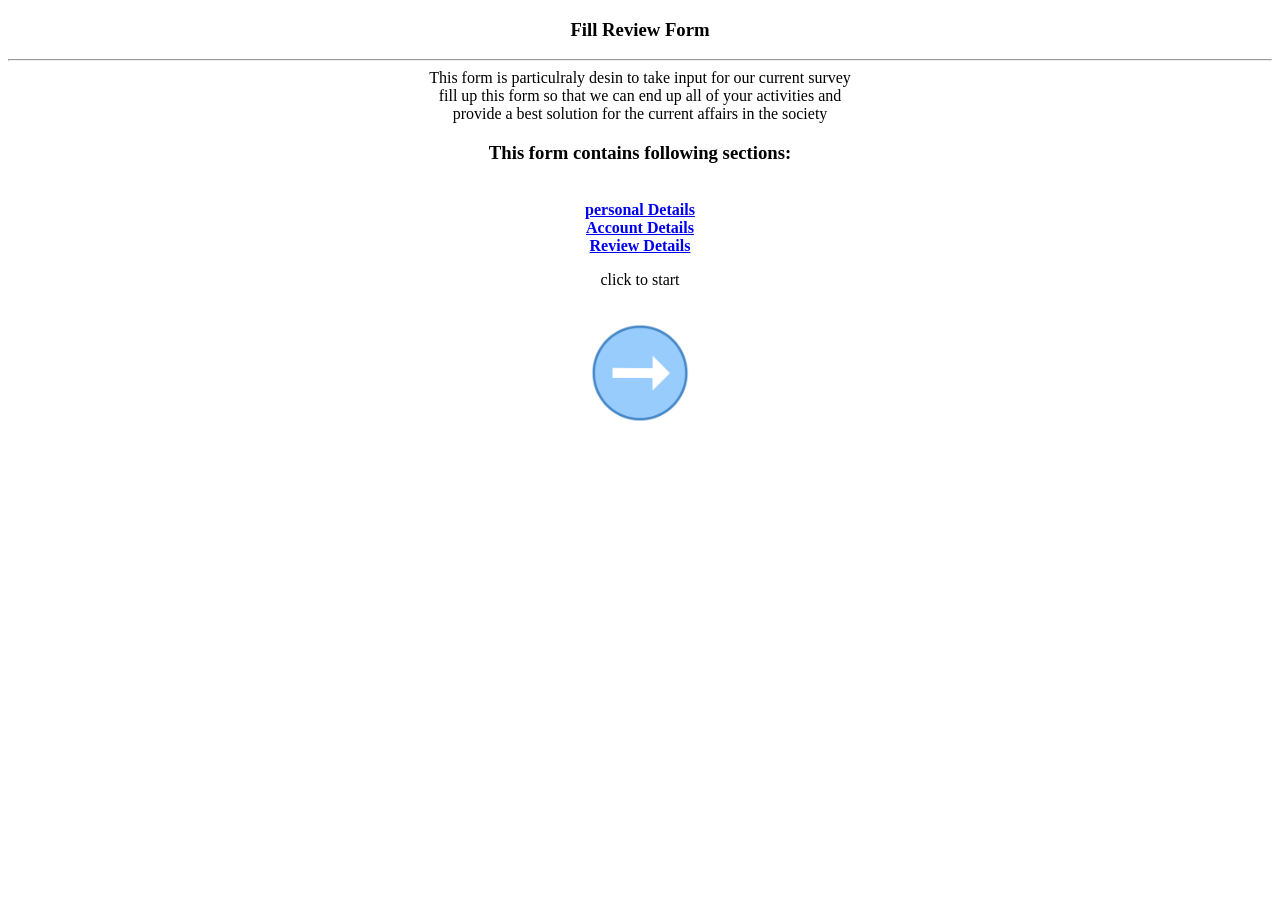
<file: index.html/index.html>
<!DOCTYPE html>
<html lang="en">

<head>
    <meta charset="UTF-8">
    <meta name="viewport" content="width=device-width, initial-scale=1.0">
    <title>home page</title>
</head>

<body>
    <form action="./personal.html">
    <center>
    <h3>Fill Review Form</h3>
    <hr>
    This form is particulraly desin to take input for our current survey<br>
    fill up this form so that we can end up all of your activities and <br>
    provide a best solution for the current affairs in the society
    </p>
    <h3>This form contains following sections:</h3>
    <br>
    <a href="./personal.html"><b>personal Details</b></a>
    <br>
    <a href="./account.html"><b>Account Details</b></a>
    <br>
    <a href="./Review.html"><b>Review Details</b></a>
    <br>
    <p>click to start</p>
    <br>
    <a href="./personal.html"><img src="./index.png" width="100"></a>
    </center>
    </form>
</body>

</html>
</file>
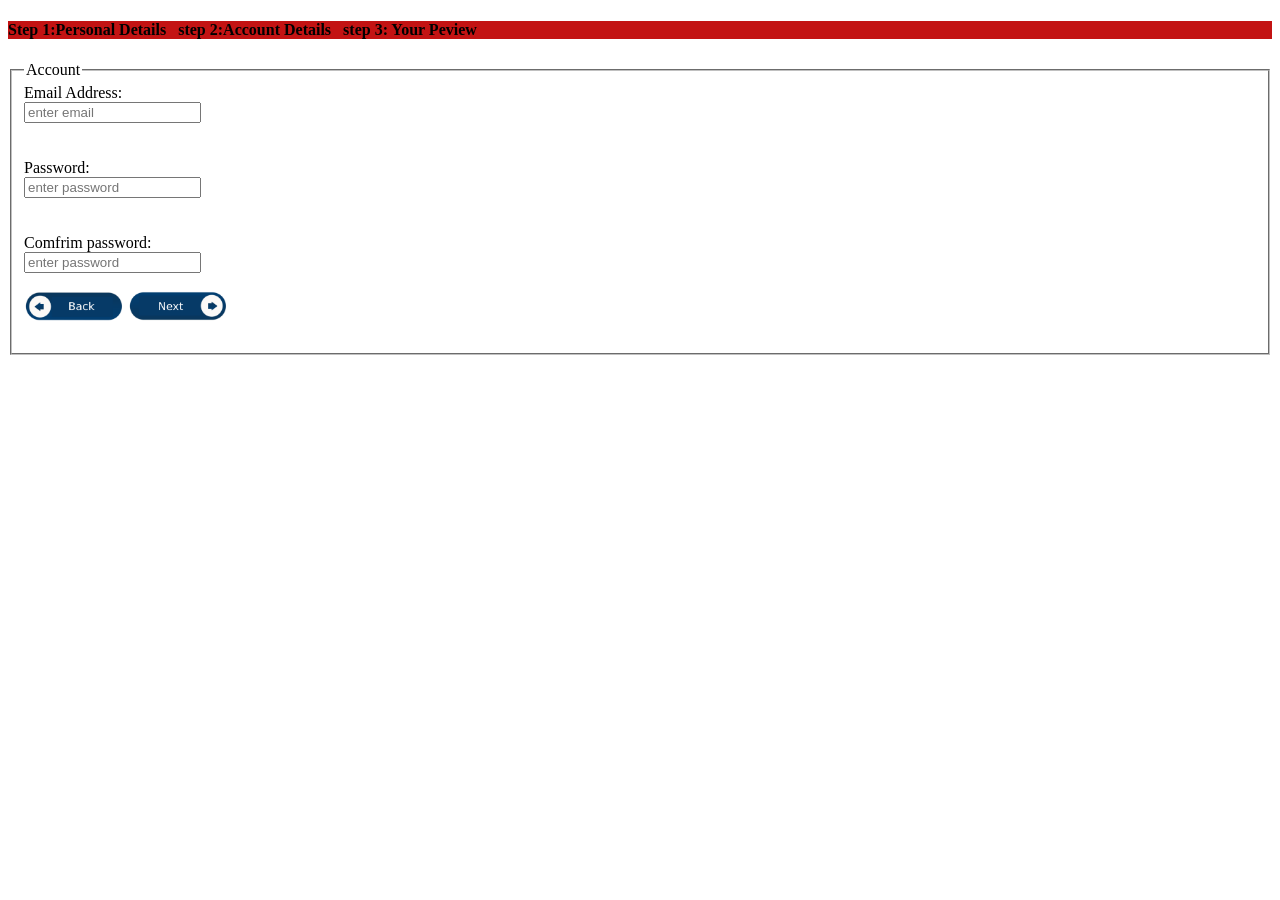
<file: index.html/account.html>
<!DOCTYPE html>
<html lang="en">

<head>
    <meta charset="UTF-8">
    <meta name="viewport" content="width=device-width, initial-scale=1.0">
    <title>Document</title>
</head>

<body>
    <h4 style="background-color: rgb(195, 19, 19);">Step 1:Personal Details   &nbsp;  step 2:Account Details      &nbsp;   step 3: Your Peview</h4>

    <form action="backend.php">
        <fieldset>
            <legend>Account</legend>
            <label>
                Email Address:
                <br>
                <input type="text" required placeholder="enter email" />
            </label>
            <br>
            <br>
            <br>
            <label>
                Password:
                <br>
                <input type="password" required placeholder="enter password" />

            </label>
            <br>
            <br>
            <br>
            <label>
                Comfrim password:
                <br>
                <input type="password" required placeholder="enter password" />
            </label>
            <br>
            <br>
          <a href="./personal.html">  <img src="./back.png" width="100"></a>
           <a href="./Review.html" ><img src="./next.png" width="100"></a>
            <br>
            <br>
        </fieldset>
    </form>
</body>

</html>
</file>
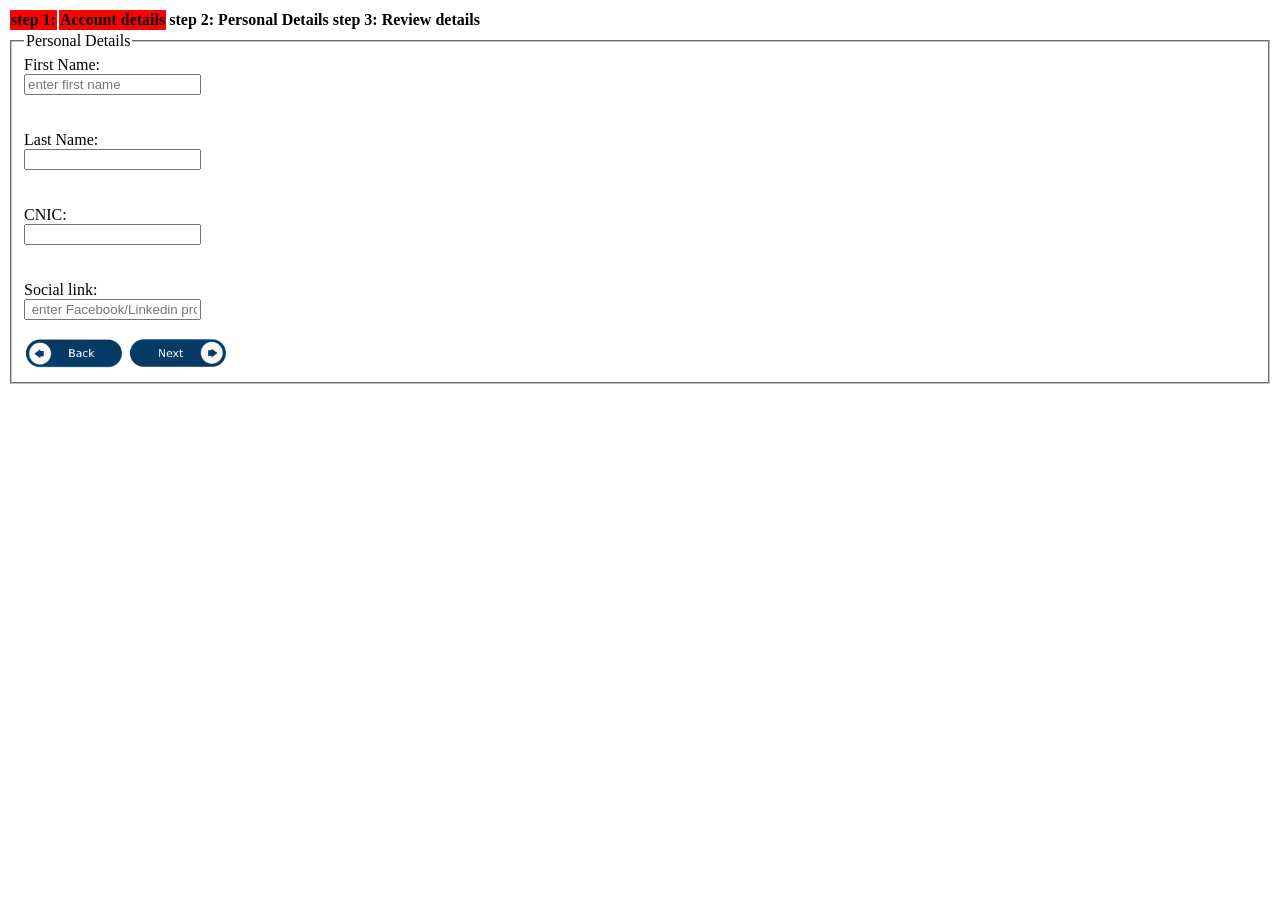
<file: index.html/personal.html>
<!DOCTYPE html>
<html lang="en">

<head>
    <meta charset="UTF-8">
    <meta name="viewport" content="width=device-width, initial-scale=1.0">
    <title>Document</title>
</head>

<body>
    <table bg="red">
        <tr>
            <th bgcolor="red">step 1:</th>
            <th bgcolor="red"> Account details</th>

            <th>step 2:</th>
            <th>Personal Details</th>
            <th>step 3:</th>
            <th> Review details</th>

        </Tr>
    </table>


    <form action="./account.html">
        <fieldset>
            <legend>Personal Details</legend>
            <label for="100">First Name:
                <br>
                <input type="text" id="100" required placeholder="enter first name">
            </label>
            <br>
            <br>
            <br>

            <label for="102">
                Last Name:
                <br>
                <input type="text" id="102" required="enter last name">
            </label>
            <br>
            <br>
            <br>
            <label for="103">
                CNIC:
                <BR>
                <input type="text" id="103" pattern="type like CNIC 12345-1234567-1" required>
            </label>
            <br>
            <br>
            <br>
            <label for="200">
                Social link:
                <br>
                <input type="text" id="200" required placeholder=" enter Facebook/Linkedin profile link">
            </label>
            <br>
            <br>
            <a href="./index.html"><img src="./back.png" width="100"></a>
            <a href="./account.html"> <img src="./next.png" width="100"></a>

        </fieldset>
    </form>

</body>

</html>
</file>
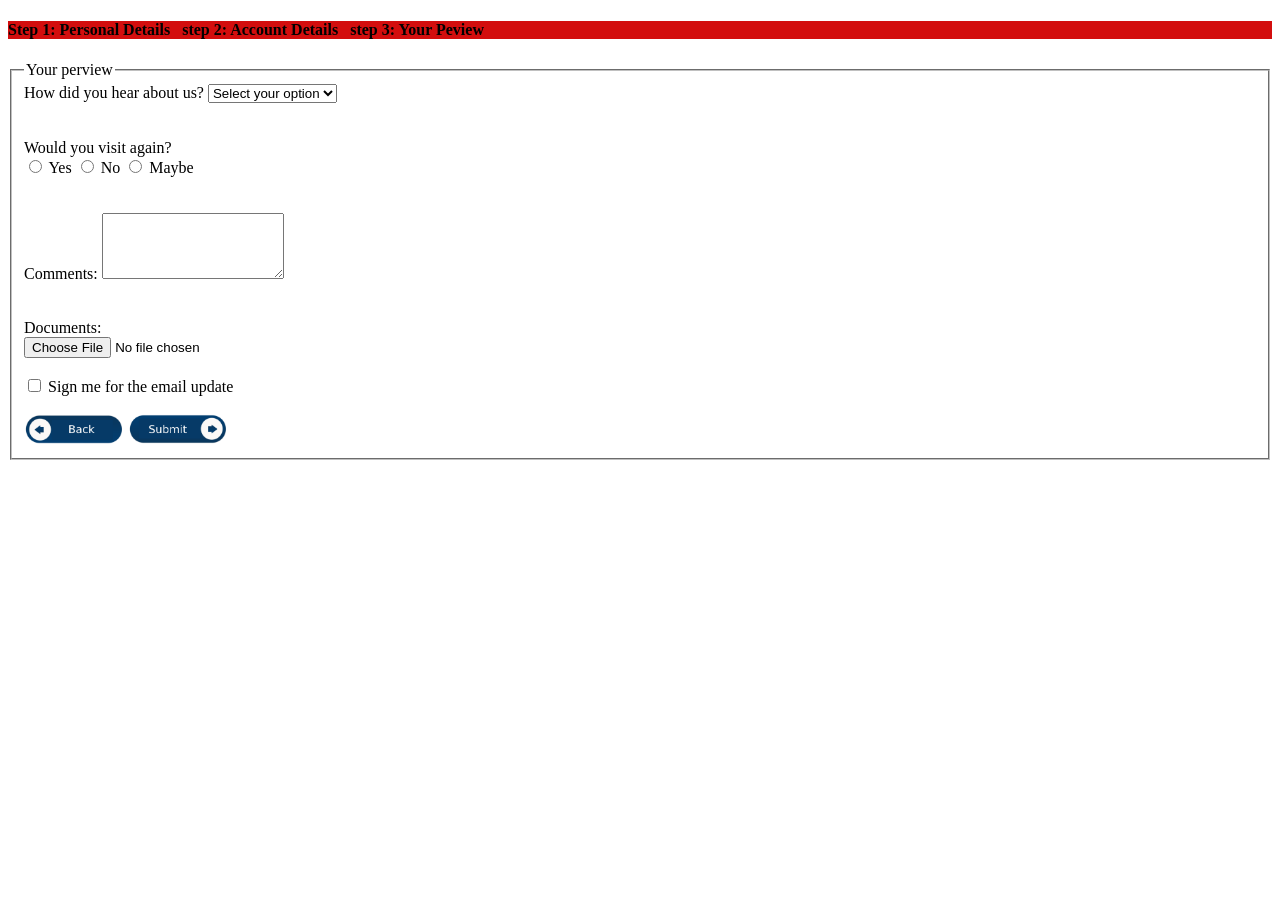
<file: index.html/Review.html>
<!DOCTYPE html>
<html lang="en">

<head>
    <meta charset="UTF-8">
    <meta name="viewport" content="width=device-width, initial-scale=1.0">
    <title>Document</title>
</head>

<body>
    <h4 style="background-color: rgb(211, 14, 14);">Step 1: Personal Details &nbsp; step 2: Account Details &nbsp; step
        3: Your Peview</h4>

    <form>
        <fieldset>
            <legend>Your perview</legend>
            <label>
                How did you hear about us?
                <select>
                    <option disabled selected> Select your option</option>
                    <option>Yes</option>
                    <option>No </option>
                </select>
            </label>
            <br>
            <br>
            <br>
            <label for="12">
                Would you visit again?
                <br>
                <input type="radio" id="12" name="choice">
                Yes
            </label>
            <label for="13">
                <input type="radio" id="13" name="choice">
                No
            </label>
            <label for="14">
                <input type="radio" id="14" name="choice">
                Maybe
            </label>
            <br>
            <br>
            <br>
            Comments:
            <textarea rows="4" cols="20">

        </textarea>
            <br>
            <br>
            <br>
            <label>
                Documents:
                <br>
                <input type="file" value="">
            </label>
            <br>
            <br>
            <label for="11">
                <input id="11" type="checkbox">
                Sign me for the email update
            </label>
            <br>
            <br>
            <a href="./account.html"><img src="./back.png" width="100" value="back"></a>
            <a href="./submit.html"> <img src="./submit.png" width="100" value="submit"></a>
        </fieldset>
    </form>
</body>

</html>
</file>
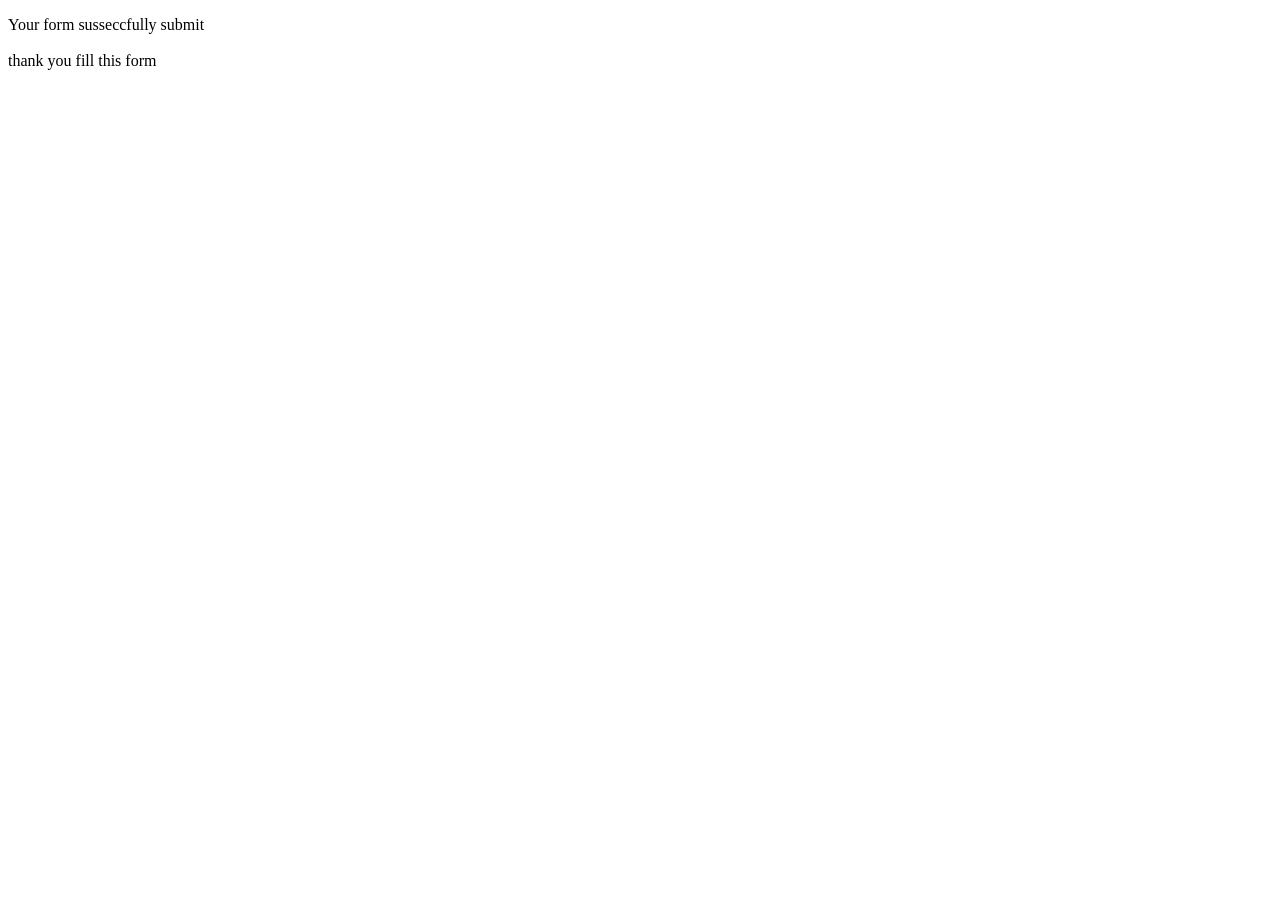
<file: index.html/submit.html>
<!DOCTYPE html>
<html lang="en">
<head>
    <meta charset="UTF-8">
    <meta name="viewport" content="width=device-width, initial-scale=1.0">
    <title>submit</title>
</head>
<body>
    <p>
    Your form susseccfully submit <br>
    <br>
    thank you fill this form
    </p>
    
</body>
</html>
</file>
